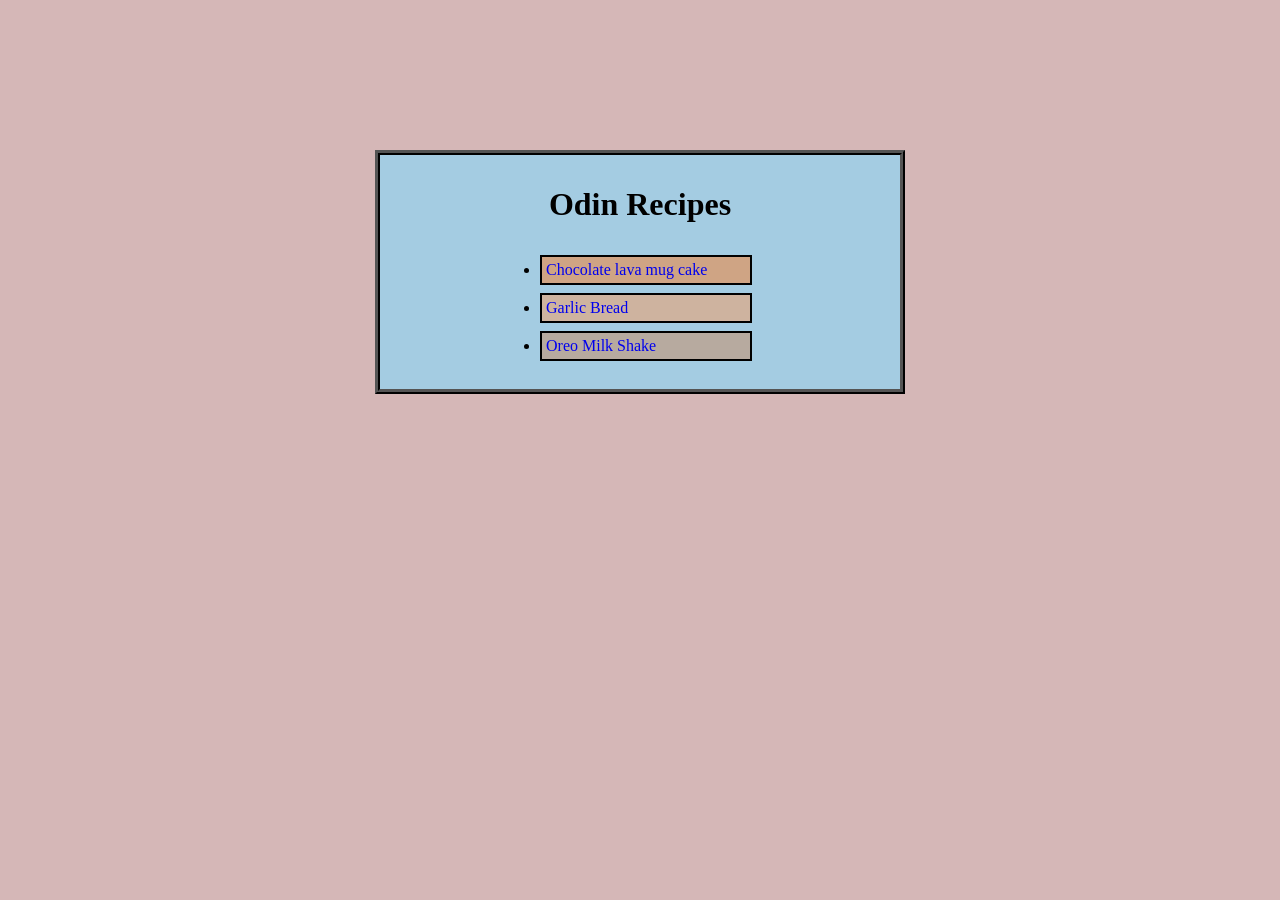
<file: index.html>
<!DOCTYPE html>
<html lang="en">
<head>
    <meta charset="UTF-8">
    <meta name="viewport" content="width=device-width, initial-scale=1.0">
    <link rel="Stylesheet" href="style.css">
    <title>homepage</title>
</head>
<body>
    <div class="container">
    <h1>Odin Recipes</h1>
    <ul>
    <li><a class="rs1" href="./Recipes/mugcake.html" target="_blank">Chocolate lava mug cake</a></li>
    <li> <a class="rs2" href="./Recipes/garlicbread.html" target="_blank">Garlic Bread</a></li>
    <li><a class="rs3" href="./Recipes/milkshake.html" target="_blank">Oreo Milk Shake</a></li>
    </ul>
    </div>
</body>
</html>
</file>
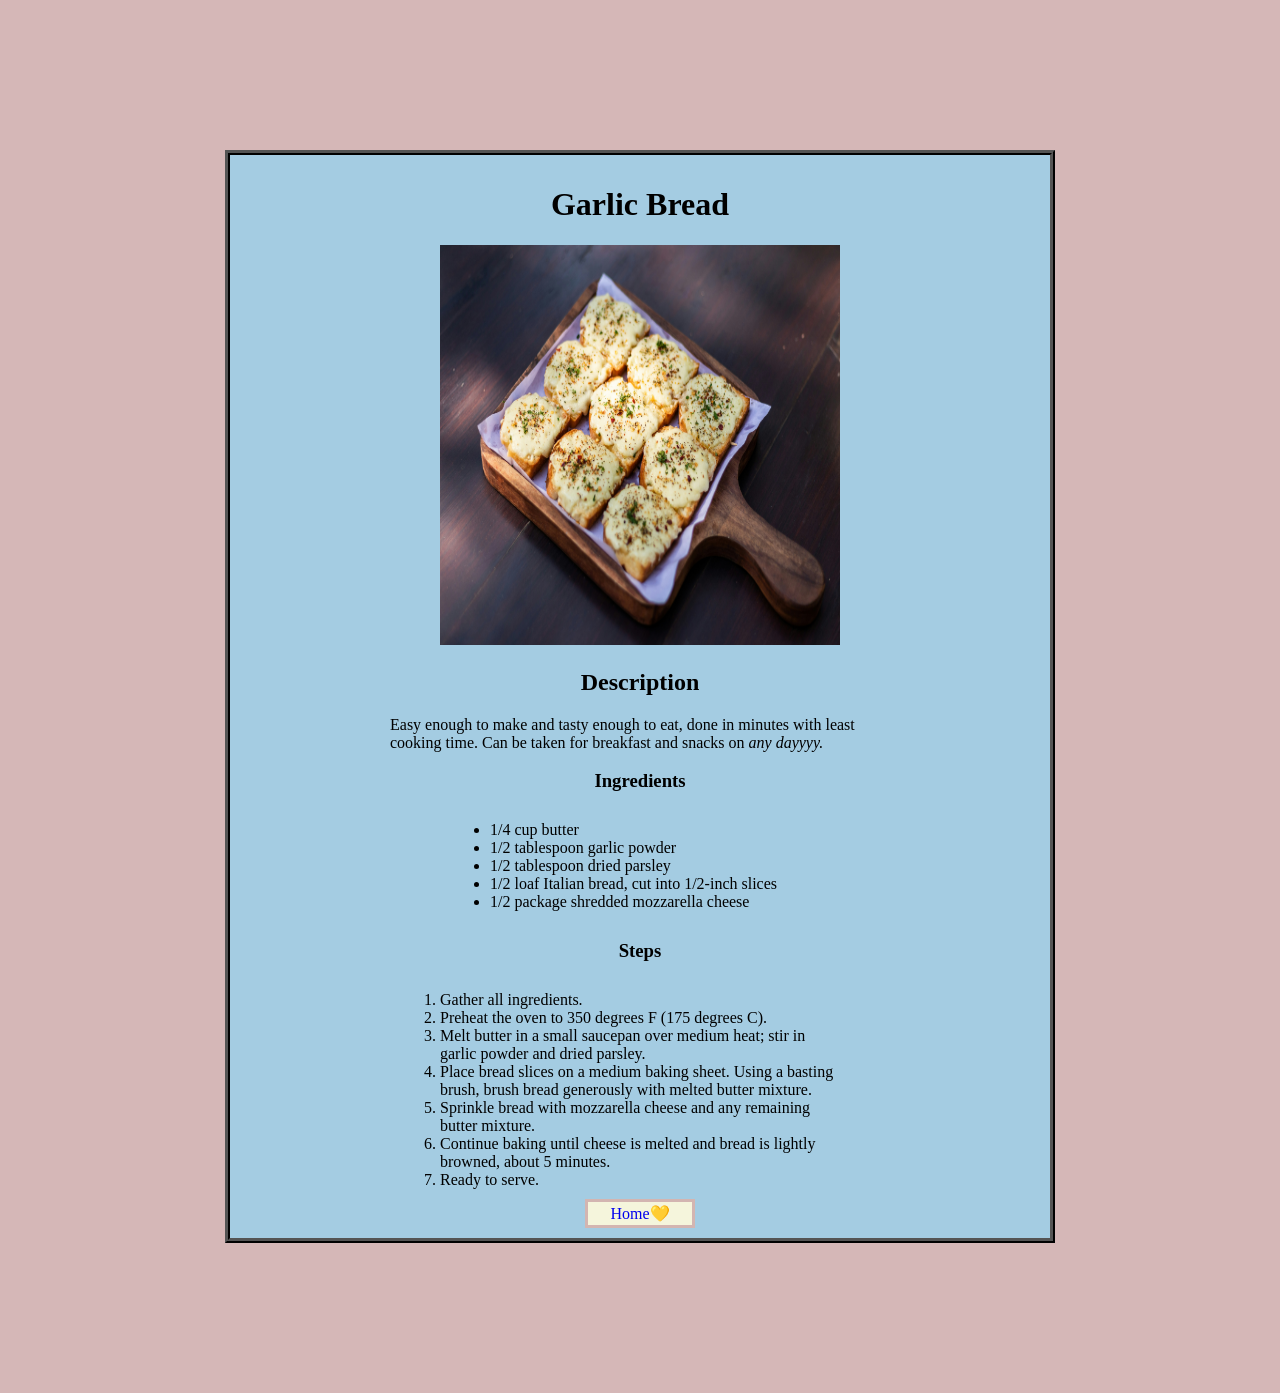
<file: Recipes/garlicbread.html>
<!DOCTYPE html>
<html lang="en">
<head>
    <meta charset="UTF-8">
    <meta name="viewport" content="width=device-width, initial-scale=1.0">
    <link rel="stylesheet" href="../style.css">
    <title>garlicbread</title>
</head>
<body>
    <div class="container1">
    <h1>Garlic Bread</h1>
    <p class="photo"><img src="../images/bread.jpg" alt="garlicc bread with melted cheese on it" height = "400", width="400"></p>
    <h2>Description</h2>
    <div class="desc"><p>Easy enough to make and tasty enough to eat, done in minutes with least cooking time.
    Can be taken for breakfast and snacks on <em>any dayyyy.</em></p></div>
    <h3>Ingredients</h3>
    <ul class="ul2">
        <li>1/4 cup butter</li>
        <li>1/2 tablespoon garlic powder </li>
        <li>1/2 tablespoon dried parsley</li>
        <li>1/2 loaf Italian bread, cut into 1/2-inch slices</li>
        <li>1/2 package shredded mozzarella cheese</li>
    </ul>
    <h3>Steps</h3>
    <ol>
        <li>Gather all ingredients.</li>
        <li>Preheat the oven to 350 degrees F (175 degrees C).</li>
        <li>Melt butter in a small saucepan over medium heat; stir in garlic powder and dried parsley.</li>
        <li>Place bread slices on a medium baking sheet. Using a basting brush, brush bread generously with melted butter mixture.</li>
        <li>Sprinkle bread with mozzarella cheese and any remaining butter mixture. </li>
        <li>Continue baking until cheese is melted and bread is lightly browned, about 5 minutes.</li>
        <li>Ready to serve.</li>
    </ol>
    
    <a class="btn" href="../index.html">Home💛</a>
    
    
    
</body>
</html>
</file>
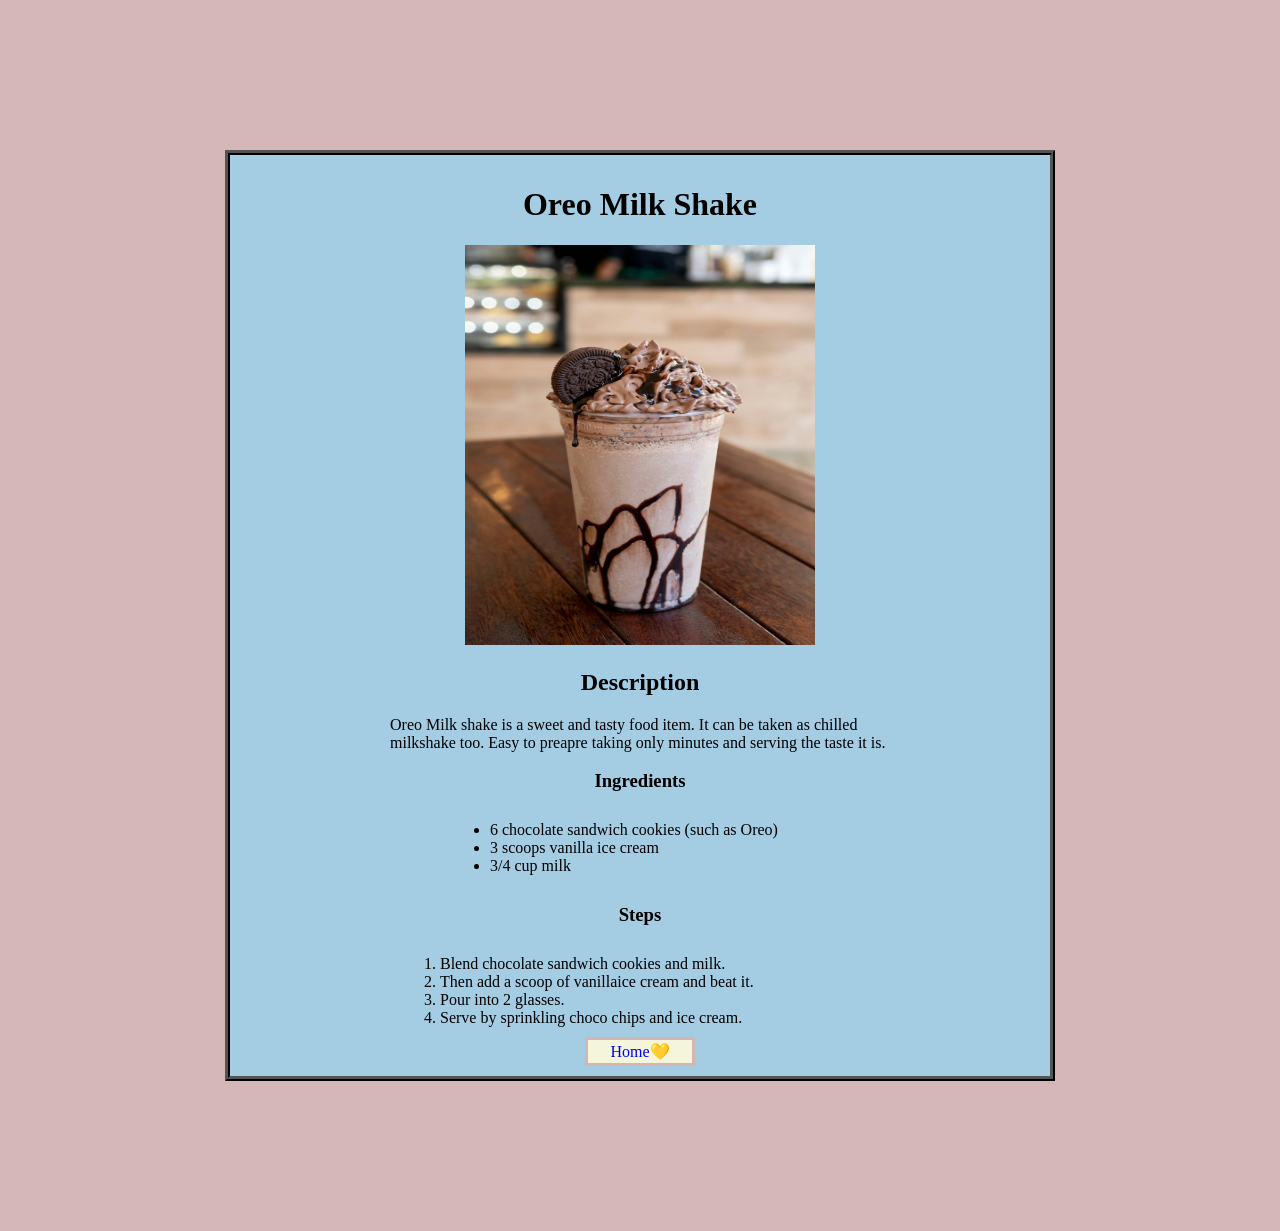
<file: Recipes/milkshake.html>
<!DOCTYPE html>
<html lang="en">
<head>
    <meta charset="UTF-8">
    <meta name="viewport" content="width=device-width, initial-scale=1.0">
    <link rel="Stylesheet" href="../style.css">
    <title>milkshake</title>
</head>
<body>
    <div class="container1">
    <h1>Oreo Milk Shake</h1>
    <p class="photo"><img src="../images/milk.jpg" height="400" width="350"></p>
    <h2>Description</h2>
    <div class="desc"><p>Oreo Milk shake is a sweet and tasty food item. It can be taken as chilled milkshake too.
    Easy to preapre taking only minutes and serving the taste it is.</p></div>
    <h3>Ingredients</h3>
    <ul class="ul2">
        <li>
            6 chocolate sandwich cookies (such as Oreo)
        </li>
        <li>3 scoops vanilla ice cream</li>
        <li>3/4 cup milk</li>
    </ul>
    <h3>Steps</h3>
    <ol>
        <li>Blend chocolate sandwich cookies and milk.</li>
        <li>Then add a scoop of vanillaice cream and beat it.</li>
        <li>Pour into 2 glasses.</li> 
        <li>Serve by sprinkling choco chips and ice cream.</li>
    </ol>

    
    <a class="btn" href="../index.html">Home💛</a>

        </div>
</body>
</html>
</file>
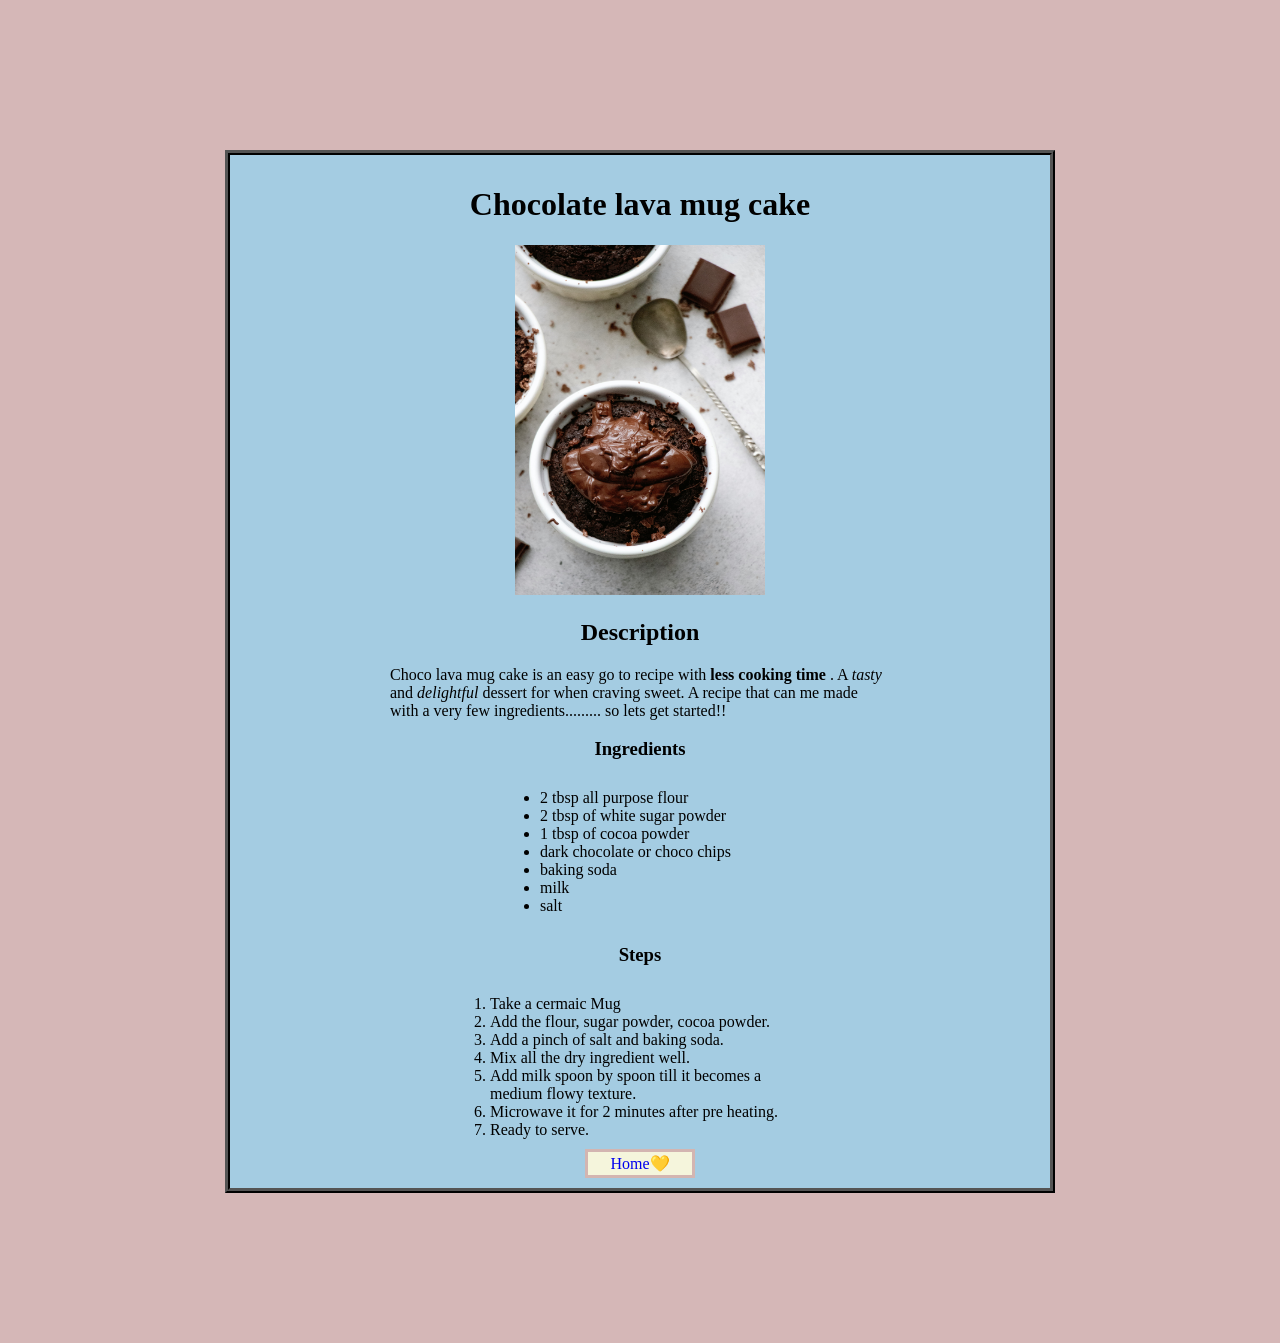
<file: Recipes/mugcake.html>
<!DOCTYPE html>
<html lang="en">
<head>
    <meta charset="UTF-8">
    <meta name="viewport" content="width=device-width, initial-scale=1.0">
    <link rel="Stylesheet" href="../style.css">
    <title>mugcake</title>
</head>
<body>
    <div class="container1">
    <h1>Chocolate lava mug cake</h1>
    <p class="photo"><img src="../images/cake.jpg" alt="mugcake with white bowl" height="350" width="250"></p>
    <h2>Description</h2>
    <div class="desc"><p>Choco lava mug cake is an easy go to recipe with <strong> less cooking time </strong>.
         A <em>tasty</em> and <em>delightful</em> dessert for when craving sweet.
    A recipe that can me made with a very few ingredients......... so lets get started!!</p></div>
    <h3>Ingredients</h3>
    <ul>
        <li>2 tbsp all purpose flour</li>
        <li>2 tbsp of white sugar powder </li>
        <li>1 tbsp of cocoa powder</li>
        <li>dark chocolate or choco chips</li>
        <li>baking soda</li>
        <li>milk</li>
        <li>salt</li>       
    </ul>
    <h3>Steps</h3>
    <ol class="ul2">
        <li>Take a cermaic Mug
        </li>
        <li>Add the flour, sugar powder, cocoa powder.</li>
        <li>Add a pinch of salt and baking soda.</li>
        <li>Mix all the dry ingredient well.</li>
        <li>Add milk spoon by spoon till it becomes a medium flowy texture.</li>
        <li>Microwave it for 2 minutes after pre heating.</li>
        <li>Ready to serve.</li>
    </ol>

    <a class="btn" href="../index.html">Home💛</a>
    </div>
</body>
</html>
</file>
<file: style.css>
body{
    background-color: rgba(206, 170, 170, 0.845);
}

.container{
    width: 500px;
    margin: 150px auto;
    background-color: rgba(159, 207, 231, 0.904);
    padding: 10px 10px;
    border: 5px ridge black;
    
}

.container1{
    width: 800px;
    margin: 150px auto;
    background-color: rgba(159, 207, 231, 0.904);
    padding: 10px 10px;
    border: 5px ridge black;
    
}


h1,h2,h3{
    text-align: center;
    font-family: cursive;  
    
}
ul{
    width: 200px;
    margin: 0 auto;
    /* border: 2px solid black; */
    padding: 10px;
}

.ul2{
    width: 300px;
    margin: 0 auto;
    /* border: 2px solid black; */
    padding: 10px;
}

.rs1, .rs2, .rs3{
    display:inline-block;
    margin: 0 auto;
    font-family: cursive;
    font-weight: 100;
    padding: 4px;
    text-decoration: none;
    margin-bottom: 8px;
    border: 2px solid black;
}

.rs1{
    background-color: rgba(213, 160, 120, 0.888);
  
    

}

.rs2{
    background-color: rgba(212, 177, 150, 0.888);
   
}

.rs3
{
    background-color: rgba(185, 166, 150, 0.888);
    
}

a{
    display:inline-block;
    width: 200px;
    margin: 0 auto;
    text-decoration: none;
    
  
}

.photo{
    display: block;
    text-align: center;
    
}

.desc{
    width: 500px;
    margin: 0 auto;
}

ol{
    width: 400px;
    margin: 0 auto;
    padding: 10px;
}

.btn
{
    display: block;
    width: 100px;
    margin: 0 auto;
    padding: 2px;
    background-color: beige;
    text-align: center;
    border: 3px solid rgba(206, 170, 170, 0.845);

}
</file>
